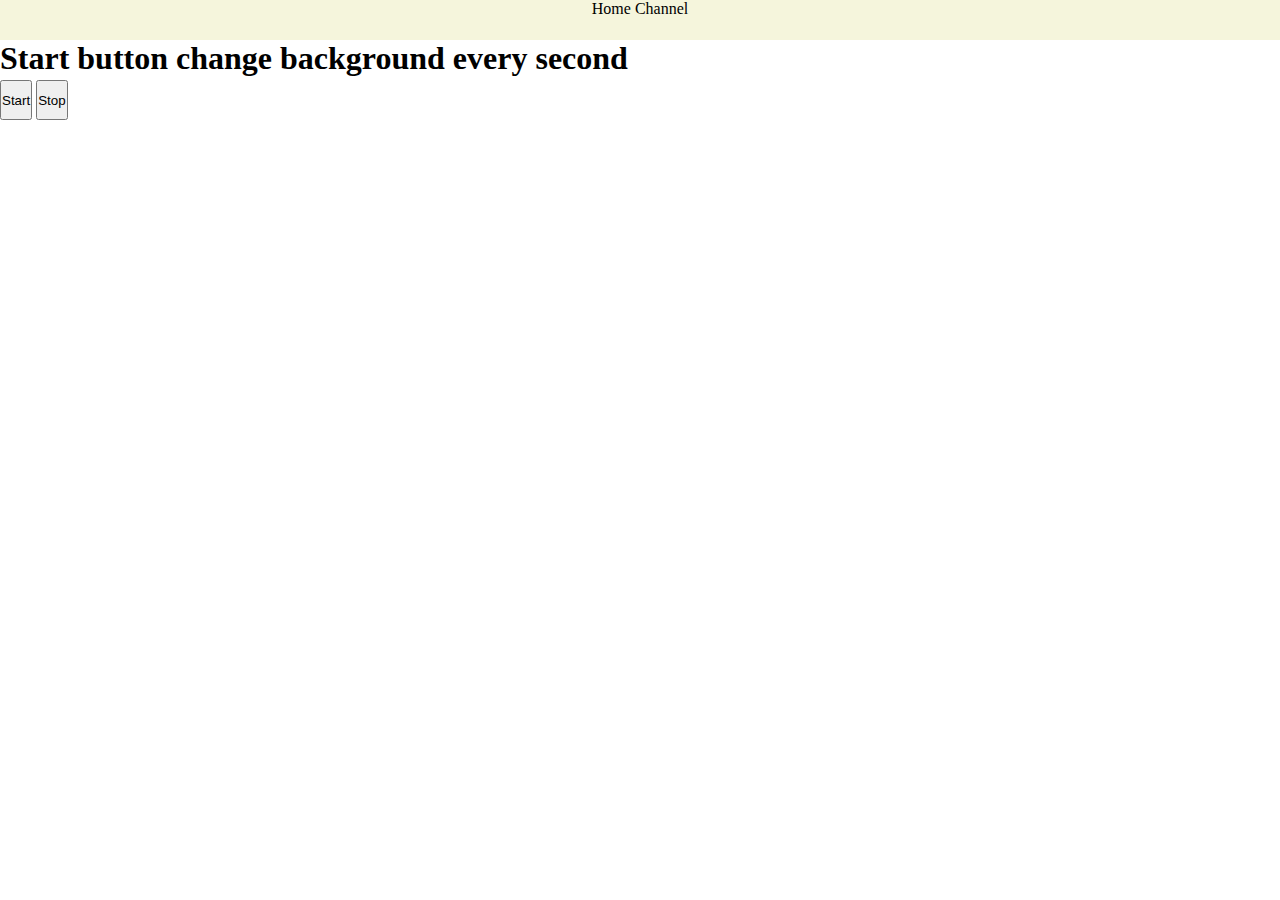
<file: bgChanger/index.html>
<!DOCTYPE html>
<html lang="en">
<head>
  <meta charset="UTF-8">
  <meta name="viewport" content="width=device-width, initial-scale=1.0">
  <title>Document</title>
  <style>
    *{
      margin: 0;
      padding: 0;
      height: 40px;
      
    }
    a{
      text-decoration: none;
      color: black;
    }
    nav{
      background-color: beige;
    }
  </style>
</head>
<body>
  
  <nav>
    <center>
    <a href="/" aria-current="page">Home</a>
    <a href="target="_blanl" href="www.youtube.com">Channel</a>
    </center>
  </nav>
  <h1>Start button change background every second</h1>
  <button id="start"> Start</button>
  <button id="stop">Stop</button>
  <script src="index.js"></script>
</body>
</html>
</file>
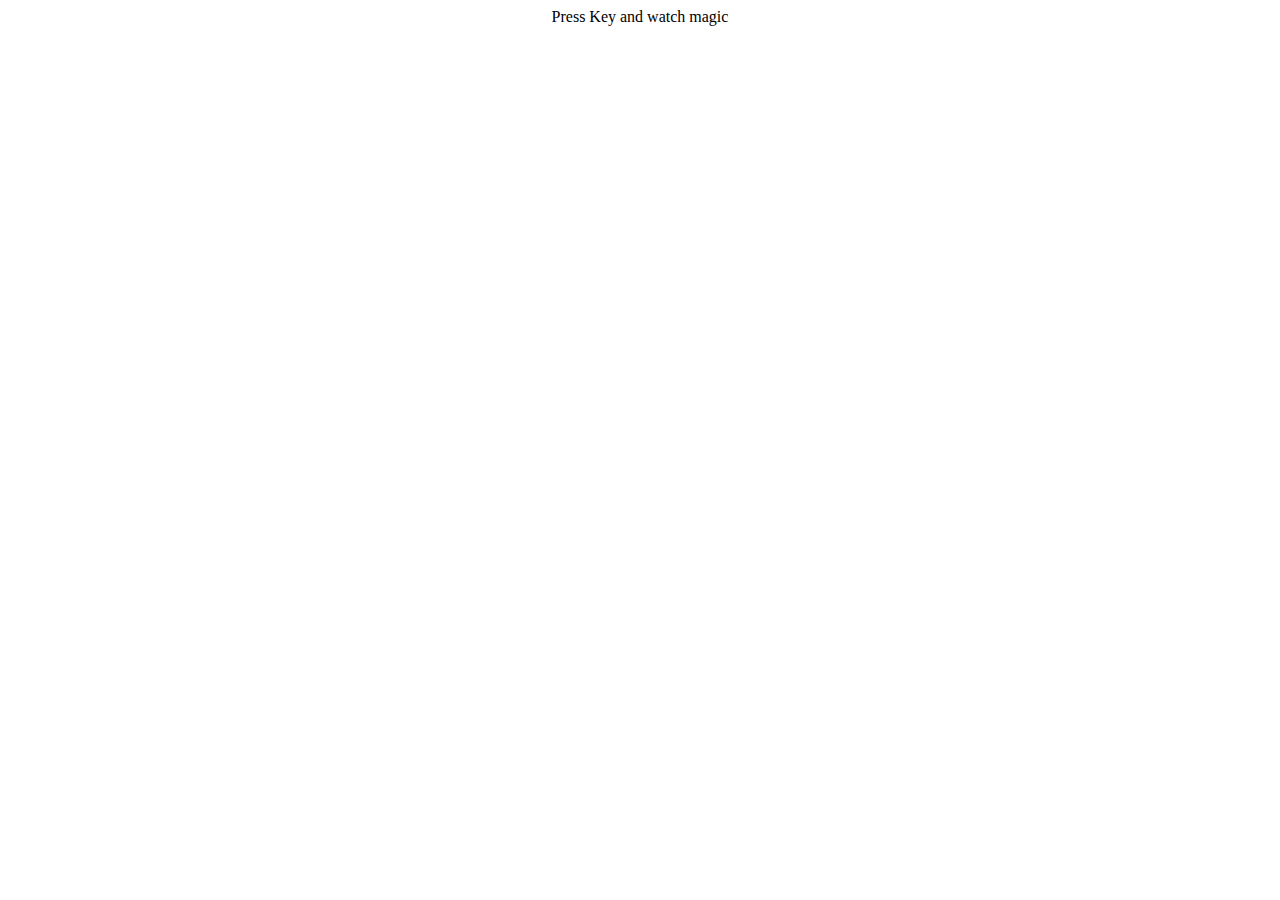
<file: Keycheck/index.html>
<!DOCTYPE html>
<html lang="en">
  <head>
    <meta charset="UTF-8" />
    <meta name="viewport" content="width=device-width, initial-scale=1.0" />
    <title>Document</title>
  </head>
  <body>
    <center class="project">
      <div id="insert">
        <div class="key">Press Key and watch magic</div>
      </div>
    </center>
    <script src="indexp.js"></script>
  </body>
</html>
</file>
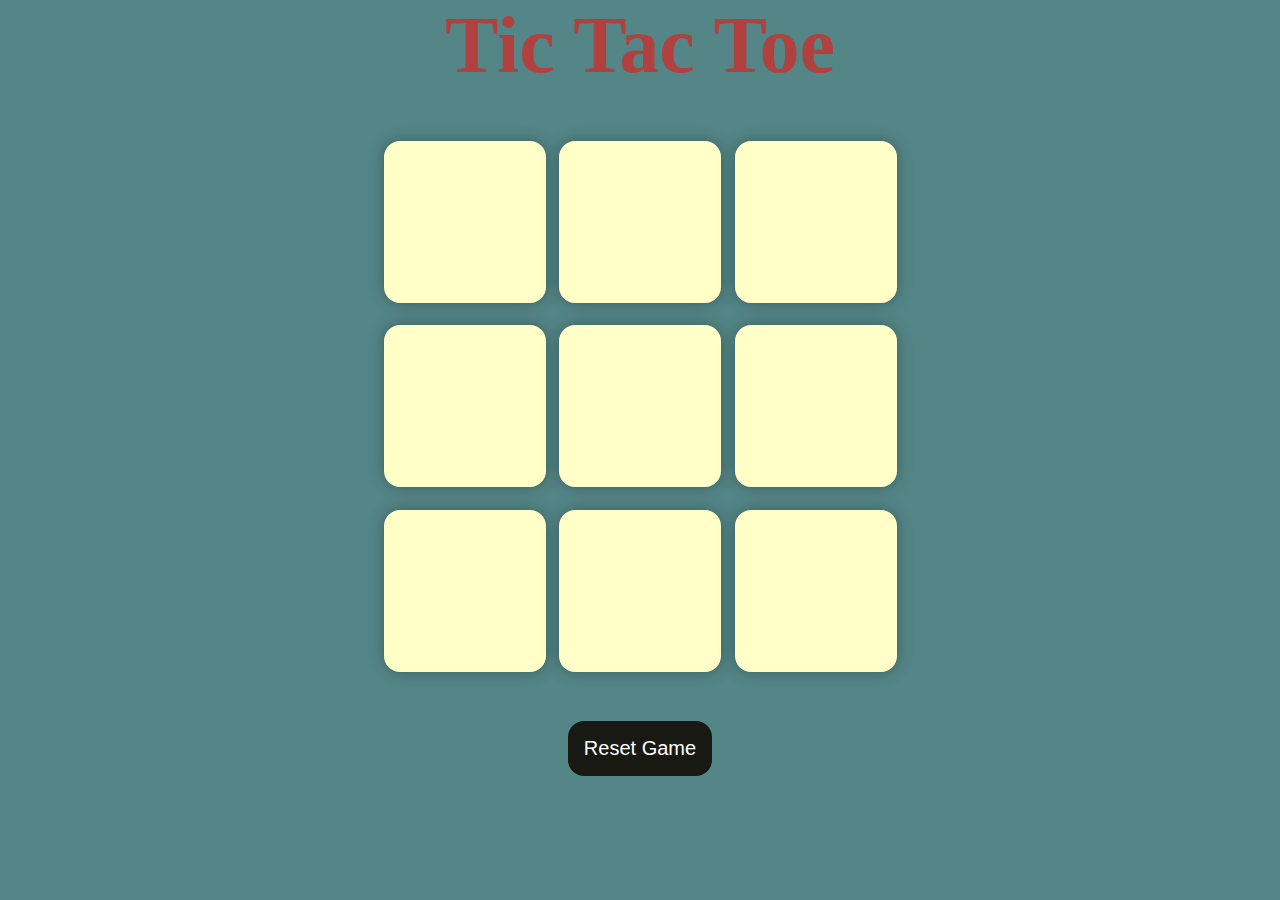
<file: 13Practice/TicTacToe/index.html>
<!DOCTYPE html>
<html lang="en">
  <head>
    <meta charset="UTF-8" />
    <meta name="viewport" content="width=device-width, initial-scale=1.0" />
    <link rel="stylesheet" href="style.css" />
    <title>Tic Tac Toe</title>
  </head>
  <body>
    <div class="msg-container hide">
      <p id="msg">Winner</p>
      <button id="new-btn">New Game</button>
    </div>
    <main>
      <h1>Tic Tac Toe</h1>
      <div class="container">
        <div class="game">
          <button class="box"></button>
          <button class="box"></button>
          <button class="box"></button>
          <button class="box"></button>
          <button class="box"></button>
          <button class="box"></button>
          <button class="box"></button>
          <button class="box"></button>
          <button class="box"></button>
        </div>
      </div>
      <button id="reset">Reset Game</button>
    </main>
    <script src="app.js"></script>
  </body>
</html>
</file>
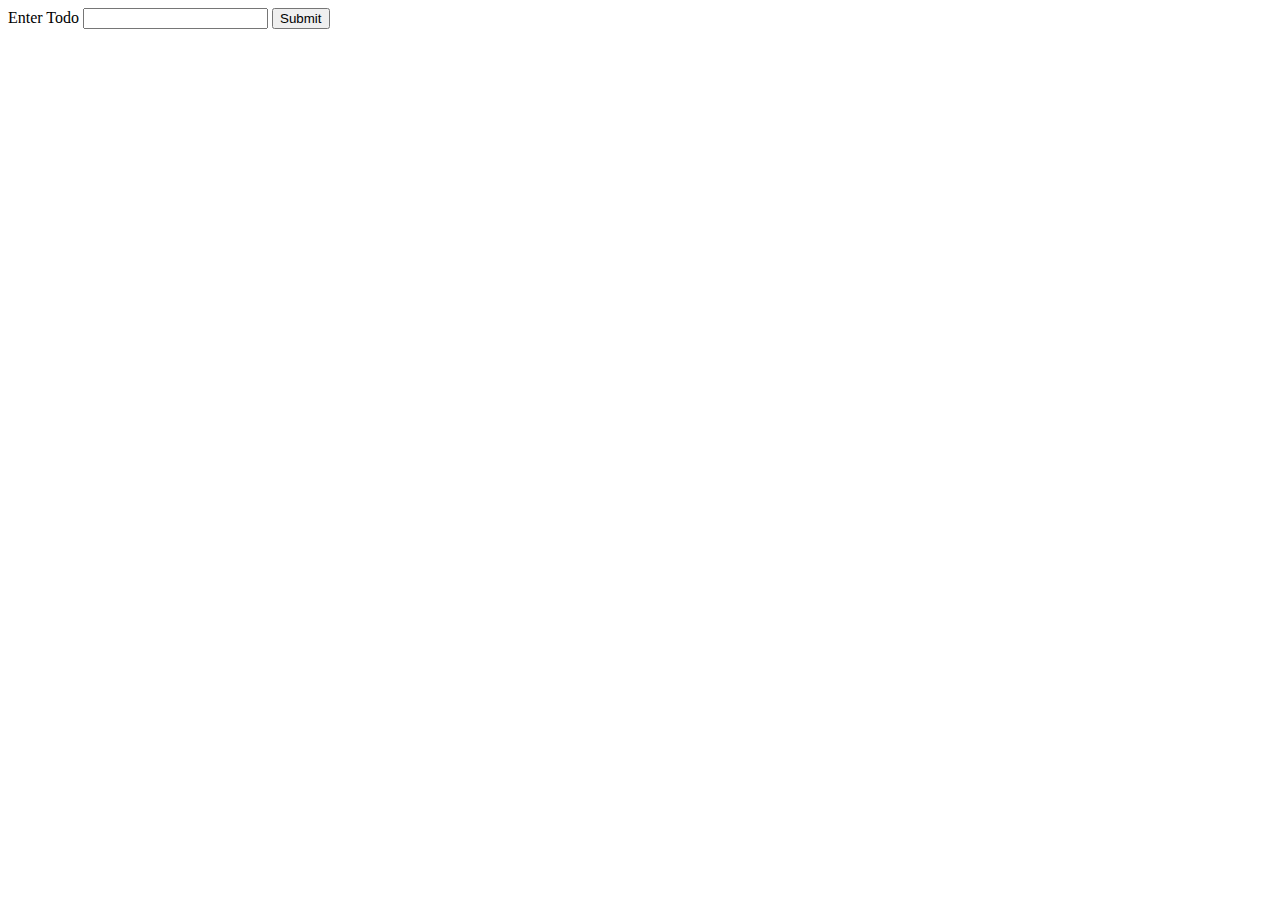
<file: 13Practice/todo/index.html>
<!DOCTYPE html>
<html lang="en">
  <head>
    <meta charset="UTF-8" />
    <meta name="viewport" content="width=device-width, initial-scale=1.0" />
    <title>Document</title>
  </head>
  <body>
    <label for="input">Enter Todo</label>
    <input type="text" id="task" />
    <button id="addTask">Submit</button>
    <ul id="task_list"></ul>

    <script>
      const task = document.getElementById("task");
      const addButton = document.getElementById("addTask");
      const taskList = document.getElementById("task_list");
      let tasks = [];

      addButton.addEventListener("click", () => {
        let newTask = task.value;
        if (newTask !== "") {
          tasks.push(newTask);
          task.value = "";
          renderList();
        }
      });
      function renderList() {
        taskList.innerHTML = "";
        for (let i = 0; i < tasks.length; i++) {
          let li = document.createElement("li");
          li.innerHTML = `${tasks[i]} <button onclick="remove(${i})">Remove</button>`;
          console.log(li);
          taskList.appendChild(li);
        }
      }
      function remove(index) {
        tasks = tasks.filter((task, i) => index != i);
        renderList();
      }
    </script>
  </body>
</html>
</file>
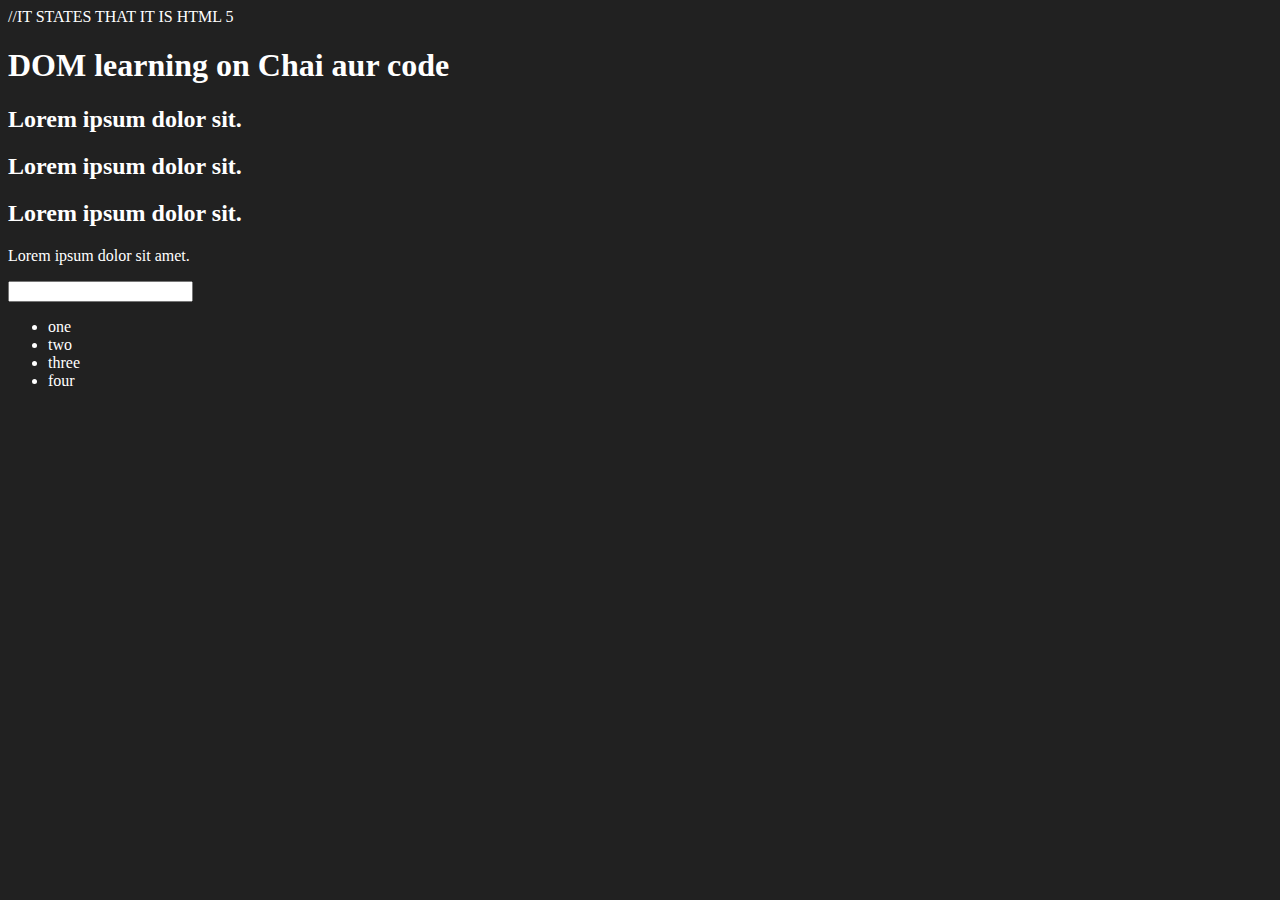
<file: 06_dom/one.html>
<!DOCTYPE html> //IT STATES THAT IT IS HTML 5
<html lang="en">
<head>
    <meta charset="UTF-8">
    
    <title>DOM LEARNING</title>
    <style>
        .bg-black{
            background-color: #212121;
            color: #fff;
        }
    </style>
</head>
<body class="bg-black">
    <div >
        <h1  id="title" class="heading">DOM learning on Chai aur code <span style="display: none;">test text</span></h1>
        <h2>Lorem ipsum dolor sit.</h2>
        <h2>Lorem ipsum dolor sit.</h2>
        <h2>Lorem ipsum dolor sit.</h2>
        <p>Lorem ipsum dolor sit amet.</p>
        <input type="password" name="" id="">

        <ul>
            <li class="list-item">one</li>
            <li class="list-item">two</li>
            <li class="list-item">three</li>
            <li class="list-item">four</li>
        </ul>
    </div>
</body>
</html>
</file>
<file: 13Practice/TicTacToe/style.css>
* {
  margin: 0;
  padding: 0;
}

body {
  background-color: #548687;
  text-align: center;
}
.container {
  height: 70vh;
  /* page ka 70 percent hamesa container ka pass hoga */
  display: flex;
  flex-wrap: wrap;
  justify-content: center;
  align-items: center;
}
.game {
  height: 60vmin;
  width: 60vmin;
  display: flex;
  flex-wrap: wrap;
  justify-content: center;
  align-items: center;
  gap: 1.5vmin;
}
.box.o {
  color: blue;
}

.box.x {
  color: red;
}
h1 {
  color: #b0413e;
  font-size: 80px;
}
.box {
  height: 18vmin;
  width: 18vmin;
  border-radius: 1rem;
  border: none;
  box-shadow: 0 0 1rem rgba(0, 0, 0, 0.3);
  font-size: 8vmin;
  /* color: #b0413e; */
  background-color: #ffffc7;
}

#reset {
  padding: 1rem;
  font-size: 1.25rem;
  background-color: #191913;
  color: #fff;
  border-radius: 1rem;
  border: none;
}
#new-btn {
  padding: 1rem;
  font-size: 1.25rem;
  background-color: #191913;
  color: #fff;
  border-radius: 1rem;
  border: none;
}

#msg {
  color: #ffffc7;
  font-size: 5vmin;
}
.msg-container {
  height: 100vmin;
  display: flex;
  justify-content: center;
  align-items: center;
  flex-direction: column;
  gap: 4rem;
}
.hide {
  display: none;
}
</file>
